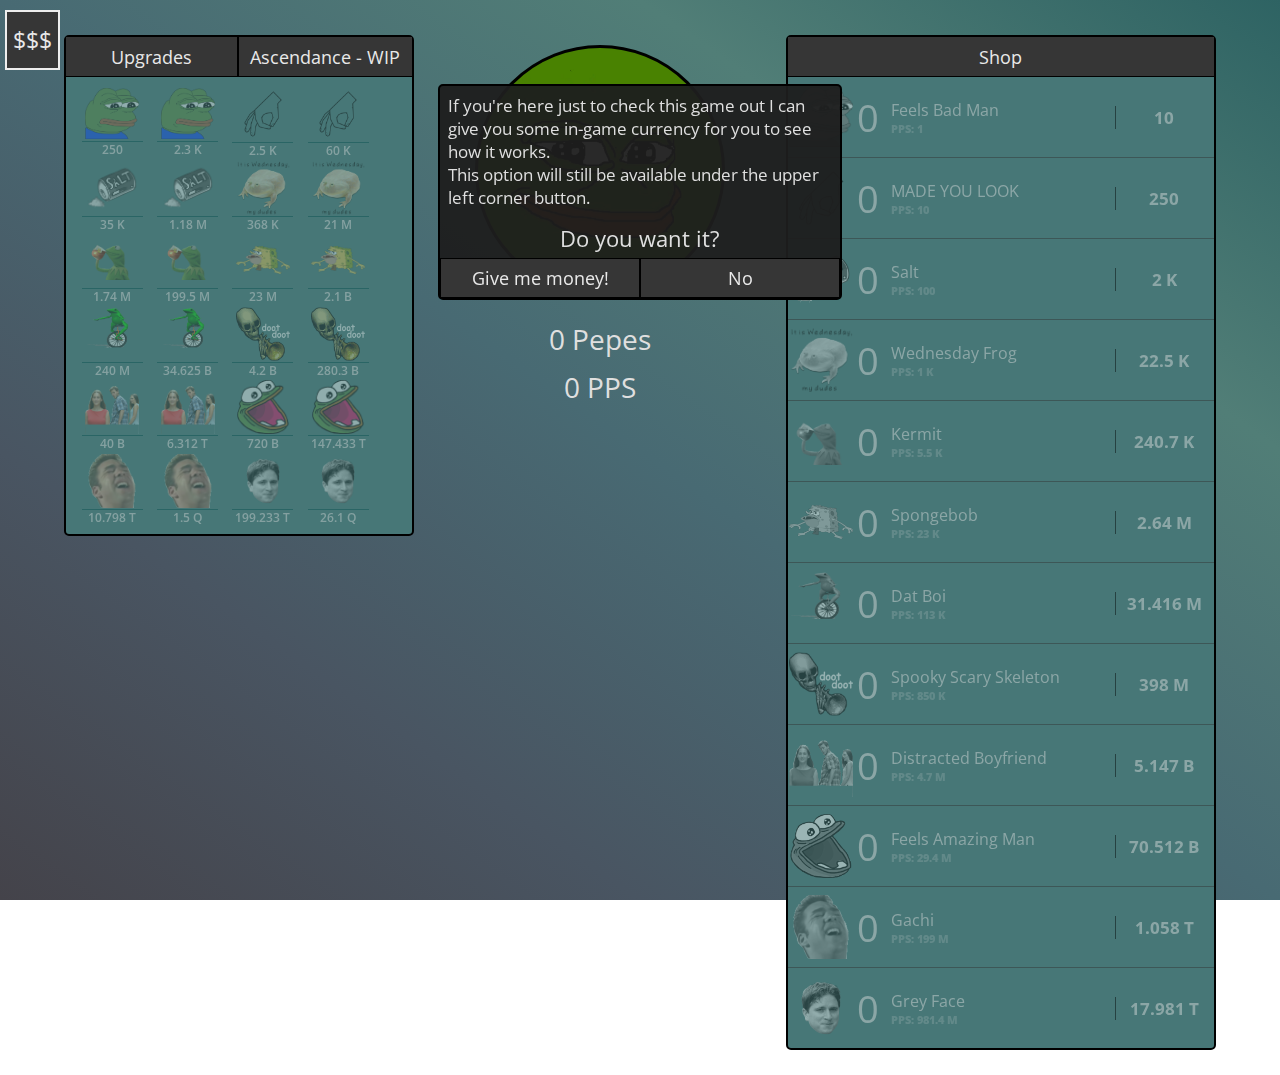
<file: HTML/index.html>
<!DOCTYPE html>
<html lang="en-EN">
<head>
  <title>Meme Clicker</title>
  <meta charset="UTF-8">
  <meta name="viewport" content="width=device-width, initial-scale=1.0">
  <link rel="stylesheet" type="text/css" href="../CSS/style.css" />
  <link href="https://fonts.googleapis.com/css?family=Open+Sans" rel="stylesheet">
</head>
<body>
  <div class="main-wrapper">
    <div class="sections-wrapper">
      <section class="upgrade-ascendance-section main-section">
        <div class="upgrade-ascendance-sections-buttons">
          <button class="button" id="to-upgrade-section-button">Upgrades</button>
          <button class="button" id="to-ascendance-section-button">Ascendance - WIP</button>
        </div>
        <div class="upgrade-section">
          <div class="upgrade-images">
            <div class="upgrade-image" id="upgrade0">
              <img src="../IMAGES/FeelsBadMan.png">
              <span class="upgrade-price">250</span>
              <span class="upgrade-image-tooltip">Increases Feels Bad Man effectivness by 50%</span>
            </div>
            <div class="upgrade-image" id="upgrade1">
              <img src="../IMAGES/FeelsBadMan.png">
              <span class="upgrade-price">2.3 K</span>
              <span class="upgrade-image-tooltip">Increases Feels Bad Man effectivness by 100%</span>
            </div>
            <div class="upgrade-image" id="upgrade2">
              <img src="../IMAGES/CircleGame.png">
              <span class="upgrade-price">2.5 K</span>
              <span class="upgrade-image-tooltip">Increases MADE YOU LOOK effectivness by 50%</span>
            </div>
            <div class="upgrade-image" id="upgrade3">
              <img src="../IMAGES/CircleGame.png">
              <span class="upgrade-price">60 K</span>
              <span class="upgrade-image-tooltip">Increases MADE YOU LOOK effectivness by 100%</span>
            </div>
            <div class="upgrade-image" id="upgrade4">
              <img src="../IMAGES/PJSalt.png">
              <span class="upgrade-price">35 K</span>
              <span class="upgrade-image-tooltip">Increases Salt effectivness by 50%</span>
              </div>
            <div class="upgrade-image" id="upgrade5">
              <img src="../IMAGES/PJSalt.png">
              <span class="upgrade-price">1.18 M</span>
              <span class="upgrade-image-tooltip">Increases Salt effectivness by 100%</span>
              </div>
            <div class="upgrade-image" id="upgrade6">
              <img src="../IMAGES/WednesdayFrog.png">
              <span class="upgrade-price">368 K</span>
              <span class="upgrade-image-tooltip">Increases Wednesday Frog by 50%</span>
              </div>
            <div class="upgrade-image" id="upgrade7">
              <img src="../IMAGES/WednesdayFrog.png">
              <span class="upgrade-price">21 M</span>
              <span class="upgrade-image-tooltip">Increases Wednesday Frog by 100%</span>
            </div>
            <div class="upgrade-image" id="upgrade8">
              <img src="../IMAGES/KermitTea.png">
              <span class="upgrade-price">1.74 M</span>
              <span class="upgrade-image-tooltip">Increases Kermit effectivness by 50%</span>
              </div>
            <div class="upgrade-image" id="upgrade9">
              <img src="../IMAGES/KermitTea.png">
              <span class="upgrade-price">199.5 M</span>
              <span class="upgrade-image-tooltip">Increases Kermit effectivness by 100%</span>
              </div>
            <div class="upgrade-image" id="upgrade10">
              <img src="../IMAGES/SpongebobPrimitive.png">
              <span class="upgrade-price">23 M</span>
              <span class="upgrade-image-tooltip">Increases Spongebob effectivness by 50%</span>
            </div>
            <div class="upgrade-image" id="upgrade11">
              <img src="../IMAGES/SpongebobPrimitive.png">
              <span class="upgrade-price">2.1 B</span>
              <span class="upgrade-image-tooltip">Increases Spongebob effectivness by 100%</span>
              </div>
            <div class="upgrade-image" id="upgrade12">
              <img src="../IMAGES/HereComeDatBoi.png">
              <span class="upgrade-price">240 M</span>
              <span class="upgrade-image-tooltip">Increases Dat Boi effectivness by 50%</span>
            </div>
            <div class="upgrade-image" id="upgrade13">
              <img src="../IMAGES/HereComeDatBoi.png">
              <span class="upgrade-price">34.625 B</span>
              <span class="upgrade-image-tooltip">Increases Dat Boi effectivness by 100%</span>
            </div>
            <div class="upgrade-image" id="upgrade14">
              <img src="../IMAGES/SpookyScarySkeleton.png">
              <span class="upgrade-price">4.2 B</span>
              <span class="upgrade-image-tooltip">Increases Spooky Scary Skeleton effectivness by 50%</span>
            </div>
            <div class="upgrade-image" id="upgrade15">
              <img src="../IMAGES/SpookyScarySkeleton.png">
              <span class="upgrade-price">280.3 B</span>
              <span class="upgrade-image-tooltip">Increases Spooky Scary Skeleton effectivness by 100%</span>
            </div>
            <div class="upgrade-image" id="upgrade16">
              <img src="../IMAGES/DistractedBoyfriend.png">
              <span class="upgrade-price">40 B</span>
              <span class="upgrade-image-tooltip">Increases Distracted Boyfriend effectivness by 50%</span>
              </div>
            <div class="upgrade-image" id="upgrade17">
              <img src="../IMAGES/DistractedBoyfriend.png">
              <span class="upgrade-price">6.312 T</span>
              <span class="upgrade-image-tooltip">Increases Distracted Boyfriend effectivness by 100%</span>
              </div>
            <div class="upgrade-image" id="upgrade18">
              <img src="../IMAGES/FeelsAmazingMan.png">
              <span class="upgrade-price">720 B</span>
              <span class="upgrade-image-tooltip">Increases Feels Amazing Man effectivness by 50%</span>
              </div>
            <div class="upgrade-image" id="upgrade19">
              <img src="../IMAGES/FeelsAmazingMan.png">
              <span class="upgrade-price">147.433 T</span>
              <span class="upgrade-image-tooltip">Increases Feels Amazing Man effectivness by 100%</span>
            </div>
            <div class="upgrade-image" id="upgrade20">
              <img src="../IMAGES/Gachi.png">
              <span class="upgrade-price">10.798 T</span>
              <span class="upgrade-image-tooltip">Increases Gachi effectivness by 50%</span>
              </div>
            <div class="upgrade-image" id="upgrade21">
              <img src="../IMAGES/Gachi.png">
              <span class="upgrade-price">1.5 Q</span>
              <span class="upgrade-image-tooltip">Increases Gachi effectivness by 100%</span>
              </div>
            <div class="upgrade-image" id="upgrade22">
              <img src="../IMAGES/Kappa.png">
              <span class="upgrade-price">199.233 T</span>
              <span class="upgrade-image-tooltip">Increases Grey Face effectivness by 50%</span>
            </div>
            <div class="upgrade-image" id="upgrade23">
              <img src="../IMAGES/Kappa.png">
              <span class="upgrade-price">26.1 Q</span>
              <span class="upgrade-image-tooltip">Increases Grey Face effectivness by 100%</span>
              </div>
            
          </div>
        </div>
        
      </section>


      <section class="central-section main-section">
          <button id="main-pepe-button">
          </button>
          <span id="pepe-counter">0 Pepes</span>
          <span id="gpps-counter">0 PPS</span>
      </section>


      <section class="shop-section main-section">
        <button class="button shop-button">Shop</button>
          <div class="shop-item" id="item0"> <!-- ITEM 0-->
            <img src="../IMAGES/FeelsBadMan.png">
            <div class="shop-item-center">
              <span class="shop-item-amount">0</span>
              <div class="shop-item-name-pps">
                <span class="shop-item-name">Feels Bad Man</span>
                <span class="shop-item-pps">PPS: </span>
              </div>
            </div>
            <span class="shop-item-price">10</span>
          </div>
          <div class="shop-item" id="item1"> <!-- ITEM 1-->
            <img src="../IMAGES/CircleGame.png">
            <div class="shop-item-center">
              <span class="shop-item-amount">0</span>
              <div class="shop-item-name-pps">
                <span class="shop-item-name">MADE YOU LOOK</span>
                <span class="shop-item-pps">PPS: </span>
              </div>
            </div>
            <span class="shop-item-price">250</span>
          </div>
         <div class="shop-item" id="item2"> <!-- ITEM 2-->
          <img src="../IMAGES/PJSalt.png">
          <div class="shop-item-center">
            <span class="shop-item-amount">0</span>
            <div class="shop-item-name-pps">
              <span class="shop-item-name">Salt</span>
              <span class="shop-item-pps">PPS: </span>
            </div>
          </div>
          <span class="shop-item-price">2 K</span>
         </div>
         <div class="shop-item" id="item3"> <!-- ITEM 3-->
          <img src="../IMAGES/WednesdayFrog.png">
          <div class="shop-item-center">
            <span class="shop-item-amount">0</span>
            <div class="shop-item-name-pps">
              <span class="shop-item-name">Wednesday Frog</span>
              <span class="shop-item-pps">PPS: </span>
            </div>
          </div>
          <span class="shop-item-price">50 K</span>
         </div>
         <div class="shop-item" id="item4"> <!-- ITEM 4-->
          <img src="../IMAGES/KermitTea.png">
          <div class="shop-item-center">
            <span class="shop-item-amount">0</span>
            <div class="shop-item-name-pps">
              <span class="shop-item-name">Kermit</span>
              <span class="shop-item-pps">PPS: </span>
            </div>
          </div>
          <span class="shop-item-price">400 K</span>
         </div>
         <div class="shop-item" id="item5"> <!-- ITEM 5-->
          <img src="../IMAGES/SpongebobPrimitive.png">
          <div class="shop-item-center">
            <span class="shop-item-amount">0</span>
            <div class="shop-item-name-pps">
              <span class="shop-item-name">Spongebob</span>
              <span class="shop-item-pps">PPS: </span>
            </div>
          </div>
          <span class="shop-item-price">1.2 M</span>
         </div>
         <div class="shop-item" id="item6"> <!-- ITEM 6-->
          <img src="../IMAGES/HereComeDatBoi.png">
          <div class="shop-item-center">
            <span class="shop-item-amount">0</span>
            <div class="shop-item-name-pps">
              <span class="shop-item-name">Dat Boi</span>
              <span class="shop-item-pps">PPS: </span>
            </div>
          </div>
          <span class="shop-item-price">6.5 M</span>
         </div>
         <div class="shop-item" id="item7"> <!-- ITEM 7-->
          <img src="../IMAGES/SpookyScarySkeleton.png">
          <div class="shop-item-center">
            <span class="shop-item-amount">0</span>
            <div class="shop-item-name-pps">
              <span class="shop-item-name">Spooky Scary Skeleton</span>
              <span class="shop-item-pps">PPS: </span>
            </div>
          </div>
          <span class="shop-item-price">36 M</span>
         </div>
         <div class="shop-item" id="item8"> <!-- ITEM 8-->
          <img src="../IMAGES/DistractedBoyfriend.png">
          <div class="shop-item-center">
            <span class="shop-item-amount">0</span>
            <div class="shop-item-name-pps">
              <span class="shop-item-name">Distracted Boyfriend</span>
              <span class="shop-item-pps">PPS: </span>
            </div>
          </div>
          <span class="shop-item-price">215 M</span>
         </div>
         <div class="shop-item" id="item9"> <!-- ITEM 9-->
          <img src="../IMAGES/FeelsAmazingMan.png">
          <div class="shop-item-center">
            <span class="shop-item-amount">0</span>
            <div class="shop-item-name-pps">
              <span class="shop-item-name">Feels Amazing Man</span>
              <span class="shop-item-pps">PPS: </span>
            </div>
          </div>
          <span class="shop-item-price">1.2 B</span>
         </div>
         <div class="shop-item" id="item10"> <!-- ITEM 10-->
          <img src="../IMAGES/Gachi.png">
          <div class="shop-item-center">
            <span class="shop-item-amount">0</span>
            <div class="shop-item-name-pps">
              <span class="shop-item-name">Gachi</span>
              <span class="shop-item-pps">PPS: </span>
            </div>
          </div>
          <span class="shop-item-price">7.7 B</span>
         </div>
         <div class="shop-item" id="item11"> <!-- ITEM 11--> 
          <img src="../IMAGES/Kappa.png">
          <div class="shop-item-center">
            <span class="shop-item-amount">0</span>
            <div class="shop-item-name-pps">
              <span class="shop-item-name">Grey Face</span>
              <span class="shop-item-pps">PPS: </span>
            </div>
          </div>
          <span class="shop-item-price">85.5 B</span>
         </div>

         </div>

      </section>

    </div>

  </div>
  <div id="test-pepes"><p>If you're here just to check this game out I can give you some in-game currency
     for you to see how it works.<br>This option will still be available under the upper left corner button.</p>
     <br>
     <span>Do you want it?</span>
     <!-- cant have whitespace between two buttons there-->
     <button class="button" id="test-pepes-accept">Give me money!</button><button class="button"id="test-pepes-decline">No</button>
  </div>
  <button class="button"id="test-pepes-caller">$$$</button>
</body>
<script src="../JAVASCRIPT/background.js"></script>
<script src="../JAVASCRIPT/app.js"></script>
</html>
</file>
<file: CSS/style.css>
html, body, div, span, applet, object, iframe,
h1, h2, h3, h4, h5, h6, p, blockquote, pre,
a, abbr, acronym, address, big, cite, code,
del, dfn, em, img, ins, kbd, q, s, samp,
small, strike, strong, sub, sup, tt, var,
b, u, i,
dl, dt, dd, ol, ul, li,
fieldset, form, label, legend,
table, caption, tbody, tfoot, thead, tr, th, td,
article, aside, canvas, details, embed,
figure, figcaption, footer, header, hgroup,
menu, nav, output, section, summary,
time, mark, audio, video {
  margin: 0;
  padding: 0;
  border: 0;
  font-size: 100%;
  font: inherit;
  vertical-align: baseline;
}

body {
  min-height: 100vh;
  background-repeat: no-repeat;
  background-attachment: fixed;
  background-image: linear-gradient(to left bottom, #2e6363, #517e77, #486a73, #495562, #44434a);
  font-size: 62.5%;
  box-sizing: border-box;
  font-family: 'Open Sans', sans-serif;
  color: rgb(223, 223, 223);
}


.main-wrapper {
  width: 97%;
  margin: 0 auto;
  margin-top: 25px;
}

.sections-wrapper{
  display: flex;
  justify-content: space-between;
  align-items: flex-start;
  flex-wrap: wrap;

}
.sections-wrapper > section {
  border-radius: 5px;
}

.upgrade-ascendance-section, .shop-section {
  flex-basis: 80%;
  background-color:rgb(71, 119, 119);
  border: 2px solid black;
}

.central-section {
  display: flex;
  flex-basis: 95%;
  order: 1;
  flex-direction: column;
  justify-content: flex-start;
  align-items: center;

}

#main-pepe-button {
  width: 250px;
  height: 250px;
  text-align: center;
  margin-top: 10px;
  border: 3px solid rgb(0, 0, 0);
  border-radius: 1000%;
  background-image:url("../IMAGES/MainPepeButton.jpg");
  background-size: cover;
  background-position: center;
  outline: none; 
  transition: 0.05s;
}

#main-pepe-button:active {
  transform: scale(1.05);
}
#main-pepe-button:hover {
  cursor: pointer;
}

#pepe-counter, #gpps-counter {
  font-size: 2.8em;
  display: table;
  margin: 0 auto;
  text-align: center;
  margin-top: 25px;
}

#gpps-counter {
  margin-top: 10px;
}

.main-section {
  margin-bottom: 25px;
}
.shop-section {
  order: 2;
  flex-basis: 100%;
}

.shop-item {
  display: flex;
  align-items:center;
  justify-content: space-around;
  height: 80px;
  width: 100%;
  border-bottom: 1px solid rgb(49, 49, 49);
  text-align: center;
  opacity: 0.35;
}

.shop-item:last-child {
  border-bottom: none;
}

.shop-item > * {
  pointer-events: none;
}

.shop-item-center {
  width: 60%;
  display: flex;
  align-items: center;
}
.shop-item > img {
  width: 12%;
  max-height: 85%;
}

.shop-item-amount {
  font-size: 3.8em;
  margin-right: 5%;
}

.shop-item-name-pps {
  display: flex;
  flex-wrap: wrap;
  align-items: flex-start;
  text-align: initial; 
  width: 100%;
}
.shop-item-name {
  font-size: 1.6em;
  flex-basis: 100%;
}

.shop-item-pps {
  font-size: 1.1em;
  font-weight: 900;
  flex-basis: 100%;

}

.shop-item-price {
  font-size: 1.7em;
  font-weight: 700;
  width: 22.5%;
  border-left: 1px solid black;
}

.upgrade-ascendance-section {
  min-height: 200px;
  order: 3;
  flex-basis: 100%;
}
.upgrade-ascendance-sections-buttons{
  display: flex;
  justify-content: center;
  width: 100%;
}
.button {
  font-family: 'Open Sans';
  height: 40px;
  font-size: 1.8em;
  background-color: rgb(54, 54, 54);
  color: rgb(233, 233, 233);
  border: none;
  border-bottom: 1px solid black;
  width: 100%;
}

.button:focus {
  outline: none;
}

.button-ascendence {
  border-top: 1px solid black;
  border-bottom: none
}
.upgrade-ascendance-sections-buttons > button {
  flex-basis: 50%;
}

.upgrade-ascendance-sections-buttons > button:first-child {
  border-right: 2px solid black;
}


.upgrade-images {
  margin: 2.5%;
  display: flex;
  flex-wrap: wrap;
  justify-content: flex-start;
}

.upgrade-image > * {
  pointer-events: none;
}

.upgrade-image {
  display: flex;
  flex-basis: 72px;
  height: 70px;
  flex-wrap: wrap;
  align-items: flex-end;
  position: relative;
  margin: 0.5%;
}

.upgrade-image > img {
  display: block;
  margin: 0 auto;
  width: 75%;

}

.upgrade-price {
  display: table;
  margin: 0 auto;
  margin-top: 1px;
  width: 85%;
  font-size: 1.15em;
  font-weight: 600;
  text-align: center;
  border-top: 1px solid rgb(0,76,76);
}

.upgrade-image > .upgrade-image-tooltip {
  visibility: hidden;
  width: 220px;
  background-color: rgb(99, 99, 99);
  color: rgb(233, 233, 233);
  border: 2px solid black;
  text-align: center;
  border-radius: 6px;
  padding: 5px 5px;
  position: absolute;
  z-index: 1;
  bottom: 104%;
  left: 50%;
  margin-left: -115px;
  font-size: 1.45em;
  opacity: 0;
  transition: opacity 0.3s;
}

.upgrade-image > .upgrade-image-tooltip::after {
  content: "";
  position: absolute;
  top: 100%;
  left: 50%;
  margin-left: -5px;
  border-width: 5px;
  border-style: solid;
  border-color: black transparent transparent transparent;
}

.upgrade-image:hover .upgrade-image-tooltip {
  visibility: visible;
  opacity: 1;
}

#test-pepes {
  position: fixed;
  top: 0;
  left: 50%;
  transform: translate(-50%, -50%);
  margin: 15% auto;
  width: 400px; 
  border: 2px solid black;
  background-color: rgba(29, 29, 29, 0.95);
  border-radius: 5px;
  display: none;
}

#test-pepes > p {
  font-size: 1.7em;
  padding: 8px 8px 0px 8px;
}

#test-pepes > span {
  display: table;
  margin: 0 auto;
  text-align: center;
  font-size: 2.2em;
  padding-bottom: 5px;
}

#test-pepes > button {
  width: 50%;
  transition: all 0.15s;
}

#test-pepes > button {
  border: 1px solid black;
}

#test-pepes > button:hover {
  cursor: pointer;
  background-color: rgb(211, 211, 211);
  color: rgb(0, 0, 0);
  transition: all 0.2s;
}

#test-pepes-caller {
  position: fixed;
  left: 5px;
  top: 10px;
  width: initial;
  border: 2px solid rgb(238, 238, 238);
  height: 60px;
  font-size: 2.3em;
  transition: all 0.2s;
}

#test-pepes-caller:hover {
  cursor: pointer;
  background-color: rgb(211, 211, 211);
  color: rgb(0, 0, 0);
  transition: all 0.2s;
}
@media only screen and (min-width: 768px) {
  .central-section {
    flex-basis: 30%;
  }

  .shop-section {
    flex-basis: 60%;
  }

  .main-wrapper {
    width: 85%;
    margin: 0 auto;
    margin-top: 35px;
  }
  .shop-item > img {
    width: 15%;
  }

}

@media only screen and (min-width: 992px) {
  .main-wrapper {
    width: 75%;
  }
  .shop-section {
    flex-basis: 55%;
  }
}

@media only screen and (min-width: 1200px) {
  .main-wrapper {
    width: 90%;
  }
  .shop-section {
    flex-basis: 37%;
  }

  .upgrade-ascendance-section {
    order: 1;
    flex-basis: 30%;
  }

  .central-section {
    height: initial;
  }
}


@media only screen and (min-width: 1440px) {
  .main-wrapper {
    width: 80%;
  }

  .shop-section {
    flex-basis: 35%;
  }
}

@media only screen and (min-width: 1800px) {
  .main-wrapper {
    width: 75%;
  }

  .shop-section {
    flex-basis: 30%;
  }
}
</file>
